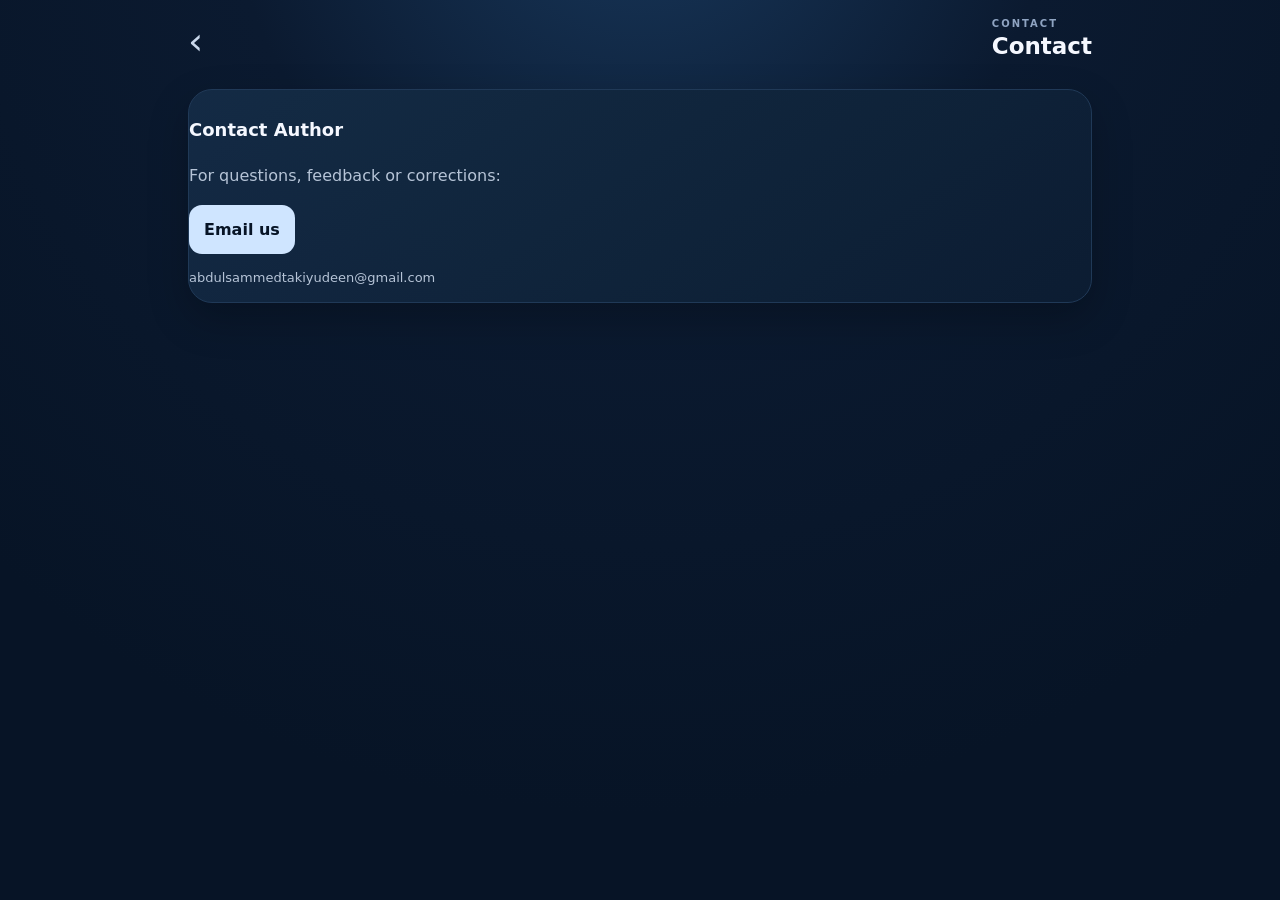
<file: contact.html>
<!doctype html><html lang="en"><head><meta charset="utf-8"><meta name="viewport" content="width=device-width,initial-scale=1"><link rel="stylesheet" href="style.css?v=3"><title>Contact — Quran Listen</title></head><body><header class="topbar compact"><a class="back" href="index.html">‹</a><div><p class="eyebrow">CONTACT</p><h1>Contact</h1></div></header><main class="page prose"><div class="card"><h2>Contact Author</h2><p>For questions, feedback or corrections:</p><a class="primary-btn inline-btn" href="mailto:abdulsammedtakiyudeen@gmail.com?subject=Quran%20Listen%20Feedback">Email us</a><p class="muted">abdulsammedtakiyudeen@gmail.com</p></div></main></body></html>
</file>
<file: style.css>
:root{--bg:#071426;--bg2:#0b1b31;--card:#10243d;--card2:#0d2038;--line:#203957;--text:#f5f8ff;--muted:#91a3be;--accent:#cfe5ff;--accent2:#63b9ff;--shadow:0 16px 40px rgba(0,0,0,.24)}
*{box-sizing:border-box}html{background:var(--bg);scroll-behavior:smooth}body{margin:0;min-height:100vh;background:radial-gradient(circle at 50% -15%,#18385c 0,#0b1a30 34%,#071426 78%);color:var(--text);font-family:Inter,system-ui,-apple-system,BlinkMacSystemFont,"Segoe UI",Roboto,sans-serif;padding-bottom:92px}body.offline:before{content:"Offline mode";position:fixed;z-index:100;top:0;left:0;right:0;text-align:center;background:#8a6b2c;color:#fff;font-size:11px;padding:4px}a{color:inherit;text-decoration:none}button,input,select{font:inherit}button{touch-action:manipulation}
.topbar{width:min(940px,100%);margin:auto;padding:22px 18px 12px;display:flex;align-items:center;justify-content:space-between;gap:14px}.topbar.compact{padding-top:18px}.topbar h1{font-size:23px;margin:4px 0;font-weight:800}.eyebrow{margin:0;color:#8fa4c2;font-size:10px;letter-spacing:.2em;font-weight:800}.icon-btn{width:44px;height:44px;border:1px solid #2a4261;border-radius:14px;background:#10223a;color:#edf4ff;display:grid;place-items:center;cursor:pointer;box-shadow:0 6px 18px #0002}.icon-btn.small{width:42px;height:42px;border-radius:13px}.back{font-size:38px;line-height:1;color:#c9d7eb}.page{width:min(940px,100%);margin:auto;padding:14px 18px 38px}.hero-card,.card{background:linear-gradient(145deg,rgba(20,43,69,.98),rgba(12,29,50,.98));border:1px solid var(--line);border-radius:24px;box-shadow:var(--shadow)}.hero-card{padding:23px;display:flex;justify-content:space-between;gap:20px;overflow:hidden}.hero-card h2{font-size:29px;line-height:1.1;margin:13px 0 8px}.hero-card p{color:#b9c7da;line-height:1.55;margin:0;max-width:600px}.hero-mark{font-size:88px;opacity:.14;align-self:center}.badge{display:inline-flex;align-items:center;border:1px solid #2c4e74;background:#173556;color:#c8e1ff;border-radius:999px;padding:7px 10px;font-size:10px;font-weight:800;letter-spacing:.12em}.section-head{display:flex;align-items:end;justify-content:space-between;gap:15px;margin:26px 2px 11px}.section-head h2{font-size:18px;margin:0}.muted{color:var(--muted);font-size:13px}.text-link{color:#b9dcff;font-size:13px}.continue-card,.audio-card{padding:18px;display:flex;align-items:center;justify-content:space-between;gap:18px}.card h3{margin:6px 0;font-size:18px}.primary-btn,.secondary-btn{border-radius:13px;padding:11px 15px;cursor:pointer}.primary-btn{border:0;background:var(--accent);color:#071426;font-weight:850}.secondary-btn{background:#162d49;color:#e7f1ff;border:1px solid #2b4565}.play-btn,.main-play{border:0;border-radius:50%;display:grid;place-items:center;cursor:pointer}.play-btn{width:52px;height:52px;flex:0 0 52px;background:var(--accent);color:#071426;font-size:18px}.quick-grid,.tools-grid{display:grid;grid-template-columns:repeat(2,1fr);gap:12px}.quick-card{background:#0f2139;border:1px solid #213b59;border-radius:19px;padding:17px;display:flex;flex-direction:column;gap:5px;transition:transform .18s ease,border-color .18s ease}.quick-card:active{transform:scale(.98)}.quick-card span{font-size:24px}.quick-card b{font-size:14px}.quick-card small{color:#8397b5}.ayah-card{padding:21px;text-align:center}.arabic{direction:rtl;font-family:"Noto Naskh Arabic","Amiri","Scheherazade New",serif;font-size:30px;line-height:2.05;margin:8px 0}.translation{color:#becbdb;line-height:1.55}.source-note{font-size:10px;color:#7185a2}.notice{text-align:center;color:#8194b0;font-size:12px;margin:28px 10px}.bottom-nav{position:fixed;z-index:50;left:0;right:0;bottom:0;height:78px;padding-bottom:env(safe-area-inset-bottom);display:flex;justify-content:center;background:rgba(7,20,38,.96);border-top:1px solid #213a58;backdrop-filter:blur(16px)}.bottom-nav a{width:25%;max-width:150px;display:flex;align-items:center;justify-content:center;flex-direction:column;gap:3px;color:#7186a4;font-size:10px;font-weight:700}.bottom-nav a span{font-size:21px;line-height:1}.bottom-nav a.active{color:#edf5ff}.player-nav span{width:48px;height:48px;margin-top:-18px;border-radius:50%;display:grid!important;place-items:center;background:var(--accent);color:#071426;border:5px solid #071426;box-shadow:0 7px 24px #0005}.list{display:grid;gap:11px}.search-wrap{margin:8px 0 15px}.search-wrap input{width:100%;padding:14px 16px;border-radius:15px;border:1px solid #28415f;background:#0e2038;color:#fff;outline:0}.search-wrap input:focus{border-color:#5ca9e9;box-shadow:0 0 0 3px #4e9ddd22}.surah-card{display:flex;align-items:center;gap:13px;padding:13px;border:1px solid #213b59;background:#0f2139;border-radius:19px}.surah-num{width:46px;height:46px;flex:0 0 46px;border-radius:14px;background:#152d4a;display:grid;place-items:center;color:#b8d6f5;font-size:11px;font-weight:800}.surah-info{min-width:0;flex:1}.surah-info h3{margin:3px 0;font-size:15px}.surah-info p{margin:0;color:#8397b5;font-size:11px}.arabic-small{direction:rtl;color:#e4edfa;font-family:"Noto Naskh Arabic","Amiri",serif;font-size:18px}.card-actions{display:flex;gap:5px}.tabs{display:flex;padding:4px;border-radius:15px;background:#0b1b31;border:1px solid #213a58;margin-bottom:14px}.tab{flex:1;border:0;background:transparent;color:#8093b0;padding:10px;border-radius:11px;font-size:11px;font-weight:850;cursor:pointer}.tab.active{background:#183451;color:#eef6ff}.cover{height:285px;border-radius:28px;background:radial-gradient(circle at 50% 38%,#2a557e 0,#112c4b 45%,#0a192d 76%);border:1px solid #2c4969;display:grid;place-items:center;margin:8px 0 22px;box-shadow:inset 0 0 50px #0003}.cover-symbol{font-size:145px;opacity:.22}.player-page{text-align:center}.player-page .badge{margin-bottom:12px}.arabic-title{direction:rtl;font-family:"Noto Naskh Arabic","Amiri",serif;font-size:38px;margin:5px}.player-page h3{margin:0;font-size:19px}.range{width:100%;margin-top:28px;accent-color:#d8ebff}.time-row{display:flex;justify-content:space-between;color:#8397b5;font-size:11px}.player-controls{display:flex;align-items:center;justify-content:center;gap:14px;margin:24px 0}.control-btn{border:0;background:transparent;color:#e0eaf7;font-size:24px;width:42px;height:42px;border-radius:50%;cursor:pointer}.control-btn.active{color:#7fc4ff;background:#173554}.main-play{width:74px;height:74px;background:var(--accent);color:#071426;font-size:22px;box-shadow:0 9px 28px #0004}.player-actions{display:flex;justify-content:center;gap:7px;flex-wrap:wrap}.tasbih{text-align:center;margin-bottom:15px}.counter{font-size:64px;font-weight:850;margin:20px}.tasbih-btn{width:150px;height:150px;border-radius:50%;border:1px solid #31577d;background:#173858;color:white;font-size:24px;font-weight:800;cursor:pointer;display:block;margin:0 auto 18px;box-shadow:0 16px 40px #0003}.settings-card{padding:18px;margin-bottom:13px}.settings-card h2{font-size:16px;margin-top:0}.settings-card label{display:block;color:#afbed3;font-size:13px;margin:15px 0}.settings-card select{width:100%;margin-top:8px;padding:12px;background:#0b1b31;border:1px solid #29415f;color:#fff;border-radius:12px}.settings-card input[type=range]{width:100%;margin-top:10px}.check input{margin-right:8px}.settings-links{display:grid}.settings-links a{padding:14px 0;border-bottom:1px solid #203754;color:#cfe0f5}.prose{line-height:1.7}.prose h2{font-size:18px;margin-top:25px}.prose p,.prose li{color:#b6c4d7}.inline-btn{display:inline-block}.empty{text-align:center;color:#92a5bf}.coming{opacity:.72}.theme-light{--bg:#f3f6fa;--bg2:#fff;--card:#fff;--card2:#f8fafc;--line:#d9e2ed;--text:#102038;--muted:#5d6d82}
html[data-theme="light"]{--bg:#eef3f8;--bg2:#fff;--card:#fff;--card2:#f7f9fc;--line:#d7e0eb;--text:#102038;--muted:#607086}html[data-theme="light"] body{background:linear-gradient(180deg,#edf4fa,#f8fafc);color:var(--text)}html[data-theme="light"] .hero-card,html[data-theme="light"] .card{background:#fff;box-shadow:0 12px 30px rgba(24,48,78,.09)}html[data-theme="light"] .surah-card,html[data-theme="light"] .quick-card,html[data-theme="light"] .audio-card{background:#fff;border-color:#d9e3ee}html[data-theme="light"] .bottom-nav{background:rgba(255,255,255,.96);border-color:#d9e2ed}html[data-theme="light"] .bottom-nav a{color:#718096}html[data-theme="light"] .bottom-nav a.active{color:#102038}html[data-theme="light"] .player-nav span{border-color:#fff}html[data-theme="light"] .search-wrap input,html[data-theme="light"] .settings-card select{background:#fff;color:#102038}
@media(min-width:700px){.quick-grid,.tools-grid{grid-template-columns:repeat(4,1fr)}.bottom-nav{left:50%;right:auto;transform:translateX(-50%);width:min(700px,100%);border-radius:22px 22px 0 0}.page{padding-bottom:48px}}
@media(max-width:420px){.hero-card h2{font-size:25px}.hero-mark{font-size:65px}.cover{height:245px}.player-controls{gap:8px}.arabic-title{font-size:34px}}
</file>
